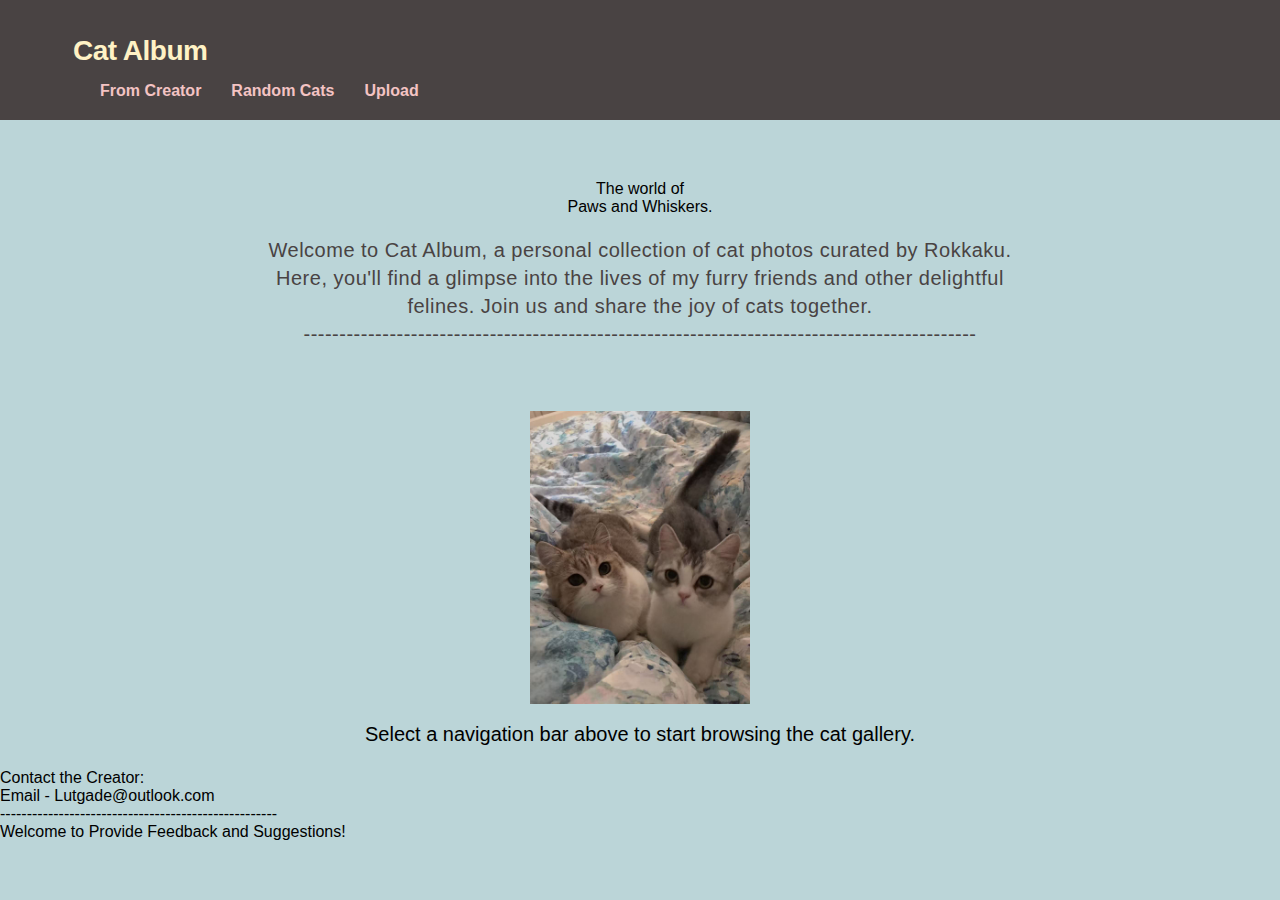
<file: Cat Album F/index.html>
<!DOCTYPE html>
 <html lang="en">
<head>
    <meta charset = "UTF-8"
    <meta name="viewport" content="width=device-width,initial-scale=1.0">
    <meta name="description" content="Page description for SEO">
    <title>Cat Album - Paws and Playtime</title>
    <link rel="stylesheet" href="styles.css">
    <link rel="icon" href="logo.jpg"
    <link href="https://fonts.googleapis.com/css2?family=Pacifico&display=swap" rel="stylesheet">
</head>
<body>
  <header class="header">
        <div class="header-container">
            <div class="header-content">
                <div class="brand">
                    <h2 class="brand-title">Cat Album</h2>
                </div>

                <ul class="nav-menu" id="navMenu">
                    <li class="nav-item">
                        <a href="from-creator.html" class="nav-link">From Creator</a>
                    </li>
                    <li class="nav-item">
                        <a href="random-cats.html" class="nav-link">Random Cats</a>
                    </li>
                    <li class="nav-item">
                        <a href="upload.html" class="nav-link">Upload</a>
                    </li>
                </ul>
            </div>
        </div>
    </header>

    <div id="main-content">
        <div id="hero">
            <hi>The world of<br/>Paws and Whiskers.</hi>
            <p>Welcome to Cat Album, a personal collection of cat photos curated by Rokkaku. Here, you'll find a glimpse into the lives of my furry friends and other delightful felines. Join us and share the joy of cats together.
               <br/>----------------------------------------------------------------------------------------------<br/>
            </p>
        </div>
    </div>

    <div class="grid-container">
        <div class="cats">
            <img src="src/images/cat_top.jpg" alt="Start Your Fluffy Journey">
            <p>Select a navigation bar above to start browsing the cat gallery.</p>
        </div>
    </div>


    <div id="footer">
        Contact the Creator:<br/>
        Email - Lutgade@outlook.com<br/>
        ----------------------------------------------------<br/>
        Welcome to Provide Feedback and Suggestions!
    </div>

    <script src="script.js"></script>
</body>
</html>
</file>
<file: Cat Album F/styles.css>
* {
    margin: 0;
    padding: 0;
    box-sizing: border-box;
    font-family:'Gill Sans', 'Gill Sans MT', Calibri, 'Trebuchet MS', sans-serif, 'Lucida Sans Regular', 'Lucida Grande', 'Lucida Sans Unicode', Geneva, Verdana, sans-serif, Times, serif,Tahoma, Geneva, Verdana, sans-serif;
 }

 body {
        background-color: #bbd5d8;
 }


#main-content {
    max-width: 1200px;
    margin: 0 auto;
    padding: 20px;
    text-align: center;
}

    
#hero {
     padding: 40px 200px;
}  

#hero h1 {
        font-size: 76px;
        font-family:'Lucida Sans', 'Lucida Sans Regular', 'Lucida Grande', 'Lucida Sans Unicode', Geneva, Verdana, sans-serif, sans-serif;
         color: #494343;
         text-align: center;
    }

#hero p {
        padding-top: 20px;
        font-size: 20px;
        line-height: 1.4;
        letter-spacing: 0.5px;
        color: #494343;
        text-align: center;
}

.grid-container {
    display: grid;
    grid-template-columns: repeat(auto-fit, minmax(300px, 1fr));
    gap: 20px;
    padding: 2px;
}

.cats {
    padding: 1px;
    margin-bottom: 5px;
    text-align: center;
    
    img {
        width: 220px;}

    p {
        padding: 15px;
        font-size: 20px;
    }
}

  .header {
            background-color: #494343;
            box-shadow: 7 2px 15px rgba(255, 234, 149, 0.232);
            position: sticky;
            top: 0;
            z-index: 100;
        }

        .header-container {
            max-width: 1200px;
            margin: 0 auto;
            padding: 0 20px;
        }

        .header-content {
            display: flex;
            flex-direction:column;
            justify-content: space-between;
            align-items: flex-start;
            margin: 0 10px;
            padding: 20px 0;
        }

        .brand {
            display: flex;
            align-items: center;
        }

        .brand-title {
            font-size: 28px;
            font-weight: 700;
            color: #fff2c5;
            letter-spacing: -0.5px;
            margin:3px;
            line-height:2;
        }

        .nav-menu {
            display: flex;
            list-style: none;
        }

        .nav-item {
            margin-left: 30px;
            position: relative;
        }

        .nav-link {
            text-decoration: none;
            color: #f4c3c3;
            font-weight: 600;
            font-size: 16px;
            padding: 8px 0;
            transition: color 0.3s ease;
            position: relative;
        }

        .nav-link:hover {
            color: #ff75aa;
        }

        .nav-link::after {
            content: '';
            position: absolute;
            width: 0;
            height: 2px;
            bottom: 0;
            left: 0;
            background-color: #ff75aa;
            transition: width 0.3s ease;
        }

        .nav-link:hover::after {
            width: 100%;
        }
</file>
